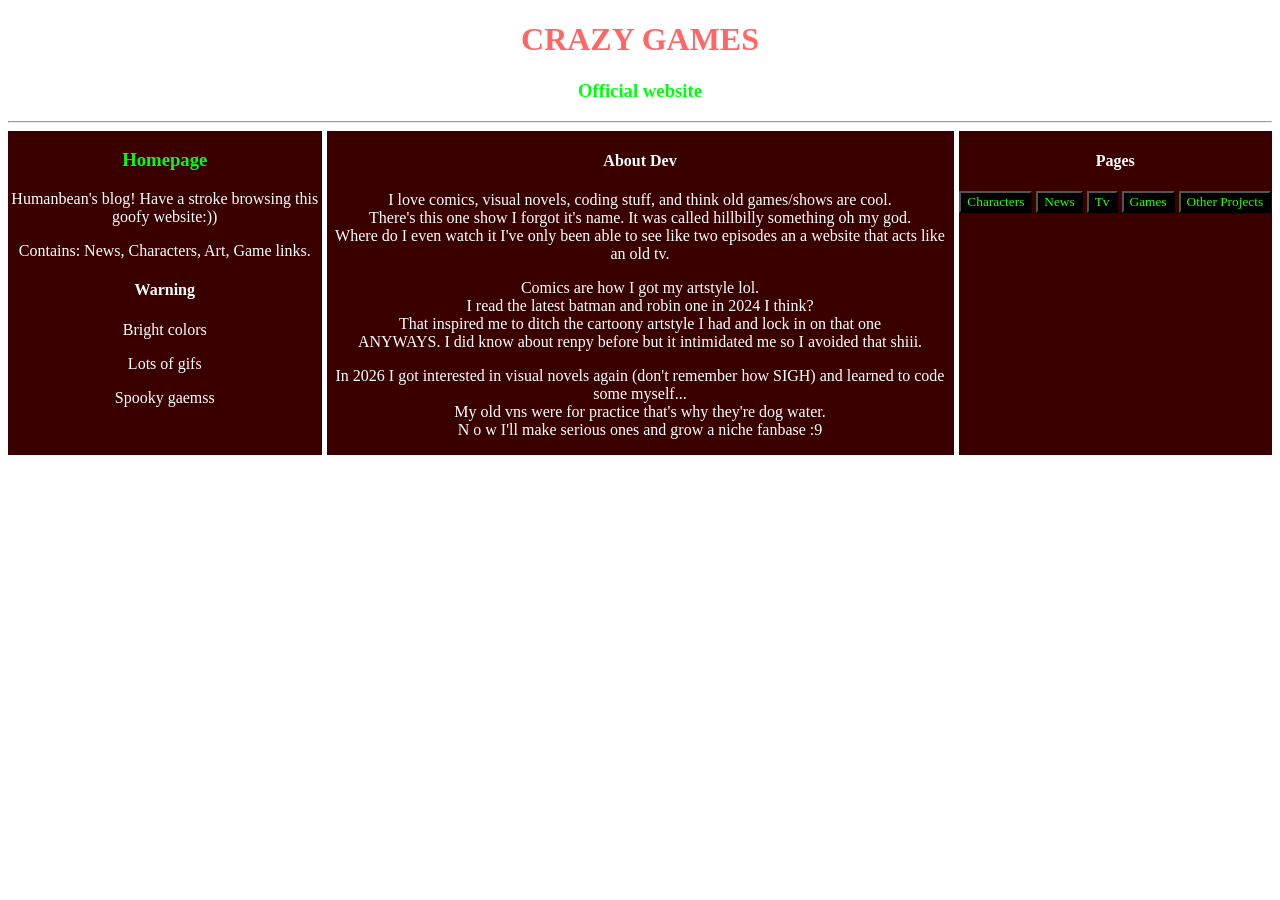
<file: index.html>
<!DOCTYPE html>
<link rel="stylesheet" href="styles.css">

<style>
    body {
        background-image: url(https://media1.tenor.com/m/BxxRacg1OdwAAAAd/background-dripping.gif);

        background-size: cover;
    }

    h1 {
        color:rgb(255, 102, 102)
    }

    h4, p {
        color:rgb(255, 255, 255)
    }

    .gridcontainer {
        display:grid;
        grid-template-columns: 1fr 2fr 1fr;
        gap: 5px;
    }

    .griditem {
        background-color: rgb(58, 0, 0);
        text-align: center;
    }

    button {
        color:rgb(43, 255, 0);

        background-color: rgb(0, 0, 0);
    }

    button:hover {
        background-color: rgb(72, 255, 0);
        color: black;
    }

    .title {
        text-align: center;
    }

</style>

<html>
    <div class="title">

        <h1>CRAZY GAMES</h1>
    <h3>Official website</h3>

    </div>
    
    <hr>

    <div class="gridcontainer">
        <div class="griditem">
        
        <h3>Homepage</h3>
        <body>
            <p>Humanbean's blog! Have a stroke browsing this goofy website:))</p>
        </body>

        <p>Contains: News, Characters, Art, Game links.</p>

        <h4>Warning</h4>
        <p>Bright colors</p>
        <p>Lots of gifs</p>
        <p>Spooky gaemss</p>
    </div>

    <div class="griditem">
        <h4>About Dev</h4>

        <p>I love comics, visual novels, coding stuff, and think old games/shows are cool.<br> There's this one show I forgot it's name. It was called hillbilly something oh my god.<br> Where do I even watch it I've only been able to see like two episodes an a website that acts like an old tv.</p>

        <p>
        Comics are how I got my artstyle lol.<br>
        I read the latest batman and robin one in 2024 I think?<br>
        That inspired me to ditch the cartoony artstyle I had and lock in on that one<br>
        ANYWAYS. I did know about renpy before but it intimidated me so I avoided that shiii.<br></p>

        <p>
        In 2026 I got interested in visual novels again (don't remember how SIGH) and learned to code some myself...<br>
        My old vns were for practice that's why they're dog water.<br>
        N o w  I'll make serious ones and grow a niche fanbase :9</p>
    </div>
    
    <div class="griditem">
            <h4>Pages</h4>
            <button type="button" onclick="location.href='characters.html'">Characters</button>
            <button type="button" onclick="location.href='news.html'">News</button>
            <button type="button" onclick="location.href='tv.html'">Tv</button>
            <button type="button" onclick="location.href='games.html'">Games</button>
            <button type="button" onclick="location.href='other.html'">Other Projects</button>
    </div>

    </div>
</html>
</file>
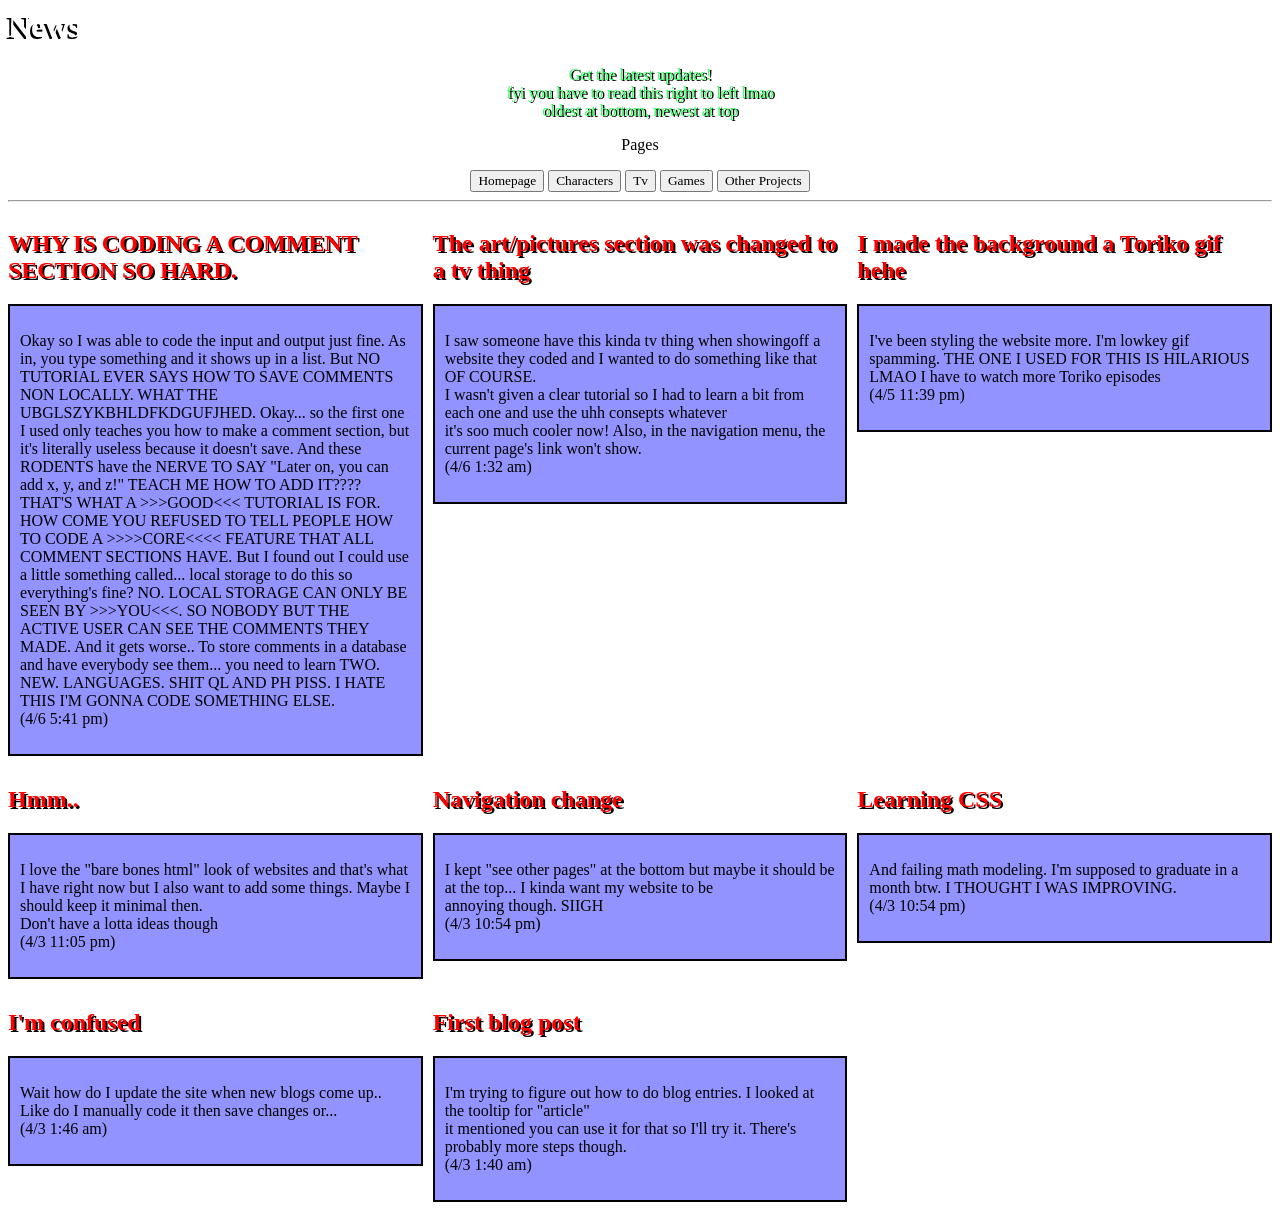
<file: news.html>
<link rel="stylesheet" href="styles.css">

<style>
    body {
        background-image: url(https://media1.tenor.com/m/CR9Xc8ZX7lIAAAAd/toriko-naotoshi-shida-toriko.gif);

        background-size: cover;
    }


    .container {
        display: grid;
        grid-template-columns: 1fr 1fr 1fr;

        gap: 10px;
    }

    h4, h1 {
        color:rgb(255, 255, 255);
        text-shadow: -2px 2px black;
    }

    h2 {
        color:rgb(255, 0, 0);
        text-shadow: 2px 2px black;
    }

    #intro {
        color:rgb(54, 255, 98);
        font-size: medium;
        text-shadow: 2px 1px black;

        text-align: center;
    }

    #nav {
        text-align: center;
    }

</style>

<h1>News</h1>

<body><p id="intro">Get the latest updates!<br>
fyi you have to read this right to left lmao<br>
oldest at bottom, newest at top</p></body>

<div id="nav">

    <p>Pages</p>

    <button type="button" onclick="location.href='index.html'">Homepage</button>
    <button type="button" onclick="location.href='characters.html'">Characters</button>
    <button type="button" onclick="location.href='tv.html'">Tv</button>
    <button type="button" onclick="location.href='games.html'">Games</button>
    <button type="button" onclick="location.href='other.html'">Other Projects</button>
</div>
<hr>

<div class="container">


<div class="item">
<body>
    <header><h2>WHY IS CODING A COMMENT SECTION SO HARD.</h2></header>
    <div class="blogtext">
        <article><p>
    Okay so I was able to code the input and output just fine. As in, you type something and it shows up in a list. But NO TUTORIAL EVER SAYS HOW TO SAVE COMMENTS NON LOCALLY. WHAT THE UBGLSZYKBHLDFKDGUFJHED. Okay... so the first one I used only teaches you how to make a comment section, but it's literally useless because it doesn't save. And these RODENTS have the NERVE TO SAY "Later on, you can add x, y, and z!" TEACH ME HOW TO ADD IT???? THAT'S WHAT A >>>GOOD<<< TUTORIAL IS FOR. HOW COME YOU REFUSED TO TELL PEOPLE HOW TO CODE A >>>>CORE<<<< FEATURE THAT ALL COMMENT SECTIONS HAVE. But I found out I could use a little something called... local storage to do this so everything's fine? NO. LOCAL STORAGE CAN ONLY BE SEEN BY >>>YOU<<<. SO NOBODY BUT THE ACTIVE USER CAN SEE THE COMMENTS THEY MADE. And it gets worse.. To store comments in a database and have everybody see them... you need to learn TWO. NEW. LANGUAGES. SHIT QL AND PH PISS. I HATE THIS I'M GONNA CODE SOMETHING ELSE.<br>
    (4/6 5:41 pm)</p>

</article>
    </div>
</div>


<div class="item">
<body>
    <header><h2>The art/pictures section was changed to a tv thing</h2></header>
    <div class="blogtext">
        <article><p>
    I saw someone have this kinda tv thing when showingoff a website they coded and I wanted to do something like that OF COURSE.<br>
    I wasn't given a clear tutorial so I had to learn a bit from each one and use the uhh consepts whatever<br>
    it's soo much cooler now! Also, in the navigation menu, the current page's link won't show.<br>
    (4/6 1:32 am)</p>

</article>
    </div>
</div>


<div class="item">
<body>
    <header><h2>I made the background a Toriko gif hehe</h2></header>
    <div class="blogtext">
        <article><p>
    I've been styling the website more. I'm lowkey gif spamming. THE ONE I USED FOR THIS IS HILARIOUS LMAO I have to watch more Toriko episodes<br>
    (4/5 11:39 pm)</p>

</article>
    </div>
</div>


<div class="item">
<body>
    <header><h2>Hmm..</h2></header>
    <div class="blogtext">
        <article><p>
    I love the "bare bones html" look of websites and that's what I have right now but I also want to add some things. Maybe I should keep it minimal then.<br>
    Don't have a lotta ideas though<br>
    (4/3 11:05 pm)</p>

</article>
    </div>
</div>

<div class="item">
<body>
    <header><h2>Navigation change</h2></header>
    <div class="blogtext">
        <article><p>
    I kept "see other pages" at the bottom but maybe it should be at the top... I kinda want my website to be<br>
    annoying though. SIIGH<br>
    (4/3 10:54 pm)</p>

</article>
    </div>

</body>
</div>


<div class="item">
<body>
    <header><h2>Learning CSS</h2></header>
    <div class="blogtext">
        <article><p>
    And failing math modeling. I'm supposed to graduate in a month btw. I THOUGHT I WAS IMPROVING.<br>
    (4/3 10:54 pm)</p>

</article>
    </div>

</body>
</div>


<div class="item">
<body>
    <header><h2>I'm confused</h2></header>
    <div class="blogtext">
        <article><p>
    Wait how do I update the site when new blogs come up.. Like do I manually
    code it then save changes or...<br>
    (4/3 1:46 am)</p>

</article>
    </div>

</body>
</div>


<div class="item">
<body>
    <header><h2>First blog post</h2></header>
    <div class="blogtext">
    <article><p>
    I'm trying to figure out how to do blog entries. I looked at the tooltip for "article"<br>
    it mentioned you can use it for that so I'll try it. There's probably more steps though.<br>
     (4/3 1:40 am)
    </p>

</article>
    </div>
</body>
</div>
</div>
</file>
<file: styles.css>
* {
    font-family: 'Times New Roman', Times, serif;
}

h3 {
    color:rgb(0, 255, 13); 
}


.blogtext {
    border: 2px solid black;
    padding: 10px;
    background-color: rgb(146, 147, 255);
}
</file>
